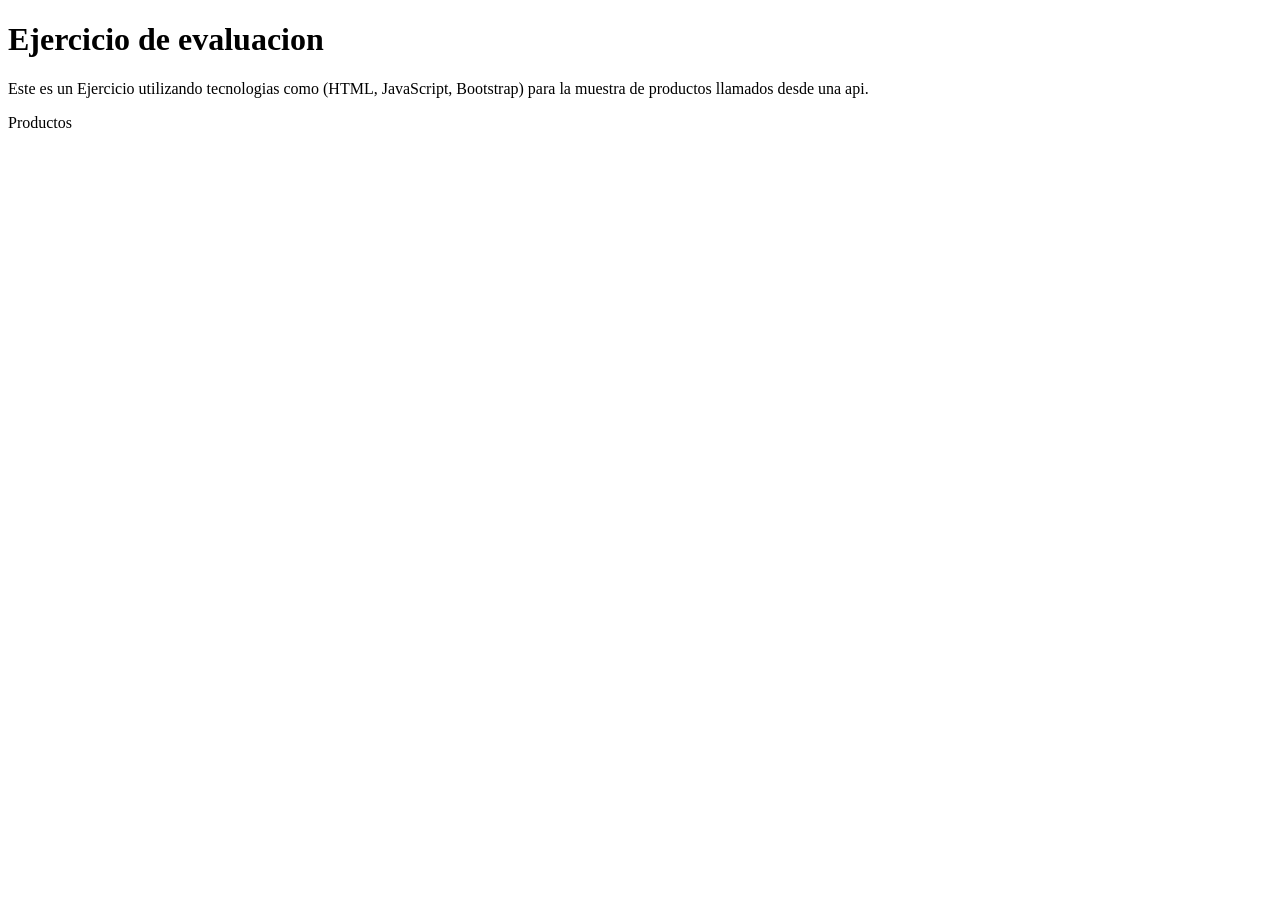
<file: html/index.html>
<!DOCTYPE html>
<html lang="en">
<head>
    <meta charset="UTF-8">
    <meta name="viewport" content="width=device-width, initial-scale=1.0">
    <link rel="stylesheet" href="/style.css">
    <title>Document</title>
</head>
<body>
    <h1>Ejercicio de evaluacion</h1>
    <p>Este es un Ejercicio utilizando tecnologias como (HTML, JavaScript, Bootstrap) para la muestra de productos llamados desde una api.</p>

    <a href="/html/products.html" target="_blank">Productos</a>
    
</body>
</html>
</file>
<file: style.css>
a{
    color:black; 
    text-decoration: none;
}
</file>
